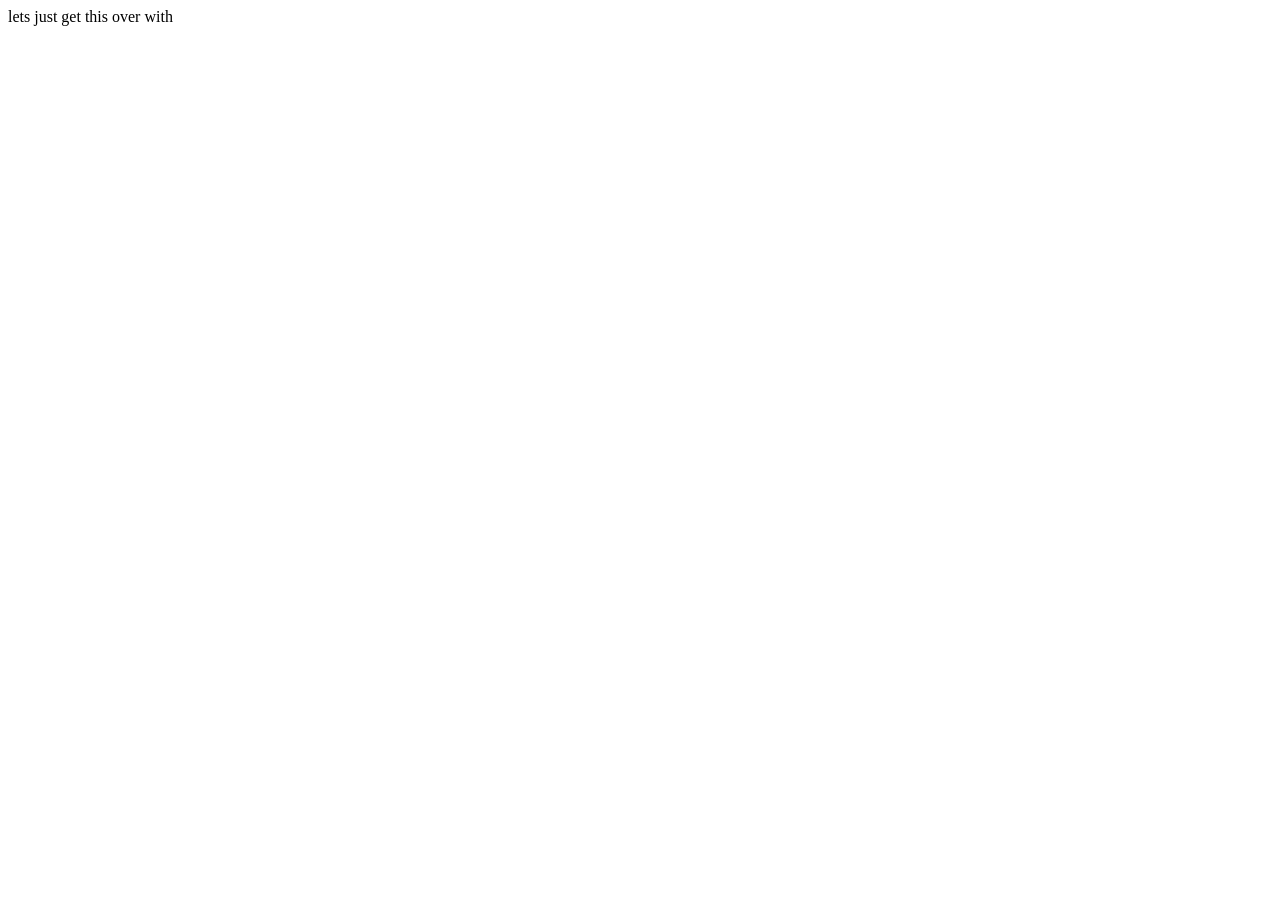
<file: college-assigment/index.html>
<!DOCTYPE html>
<html lang="en">
<head>
    <meta charset="UTF-8">
    <meta name="viewport" content="width=device-width, initial-scale=1.0">
    <title>Document</title>
</head>
<body>
    <h>lets just get this over with </h>
</body>
</html>
</file>
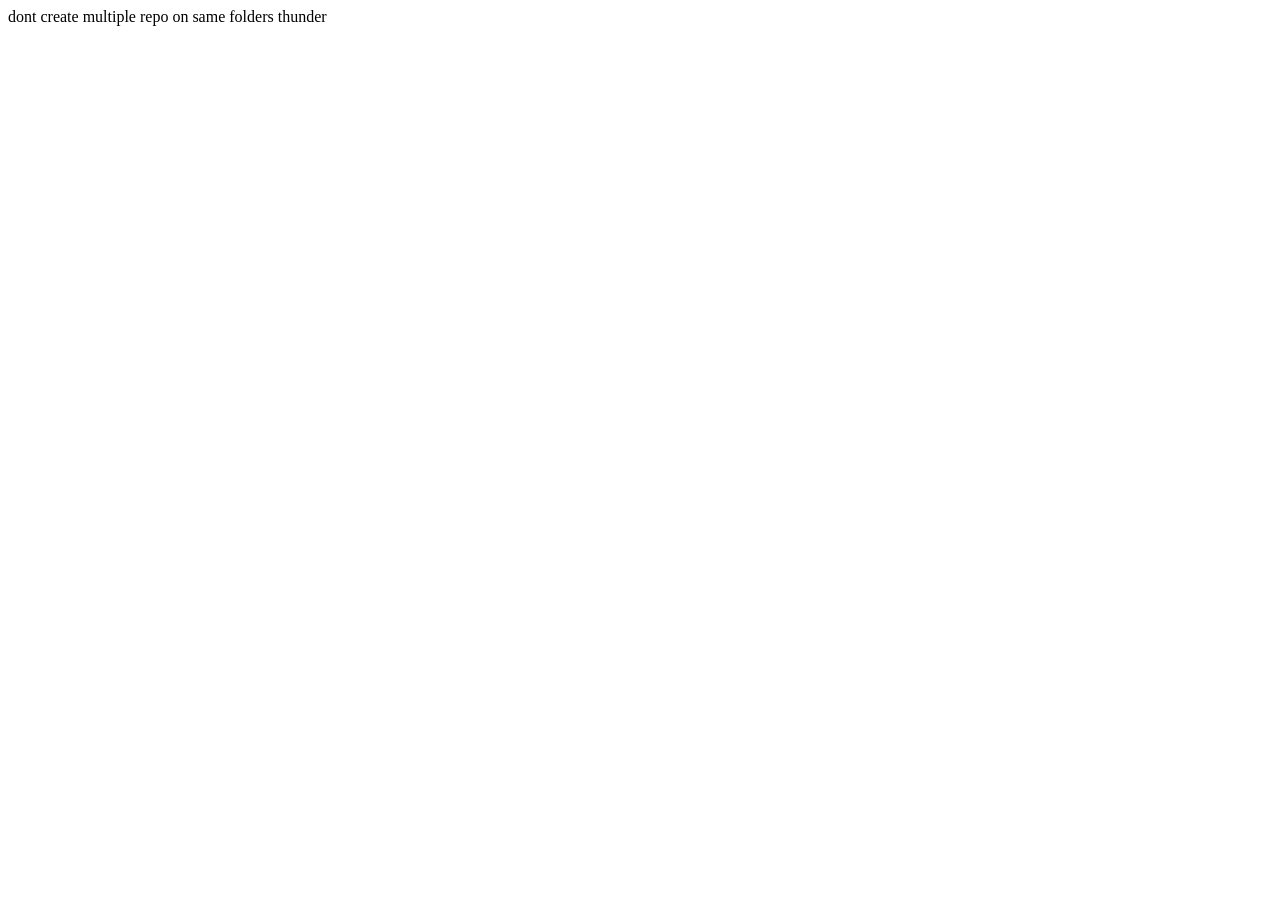
<file: git practice/start.html>
<!DOCTYPE html>
<html lang="en">
<head>
    <meta charset="UTF-8">
    <meta name="viewport" content="width=device-width, initial-scale=1.0">
    <title>Document</title>
</head>
<body>
    <h>dont create multiple repo on same folders </h>
    <h>thunder </h>
</body>
</html>
</file>
